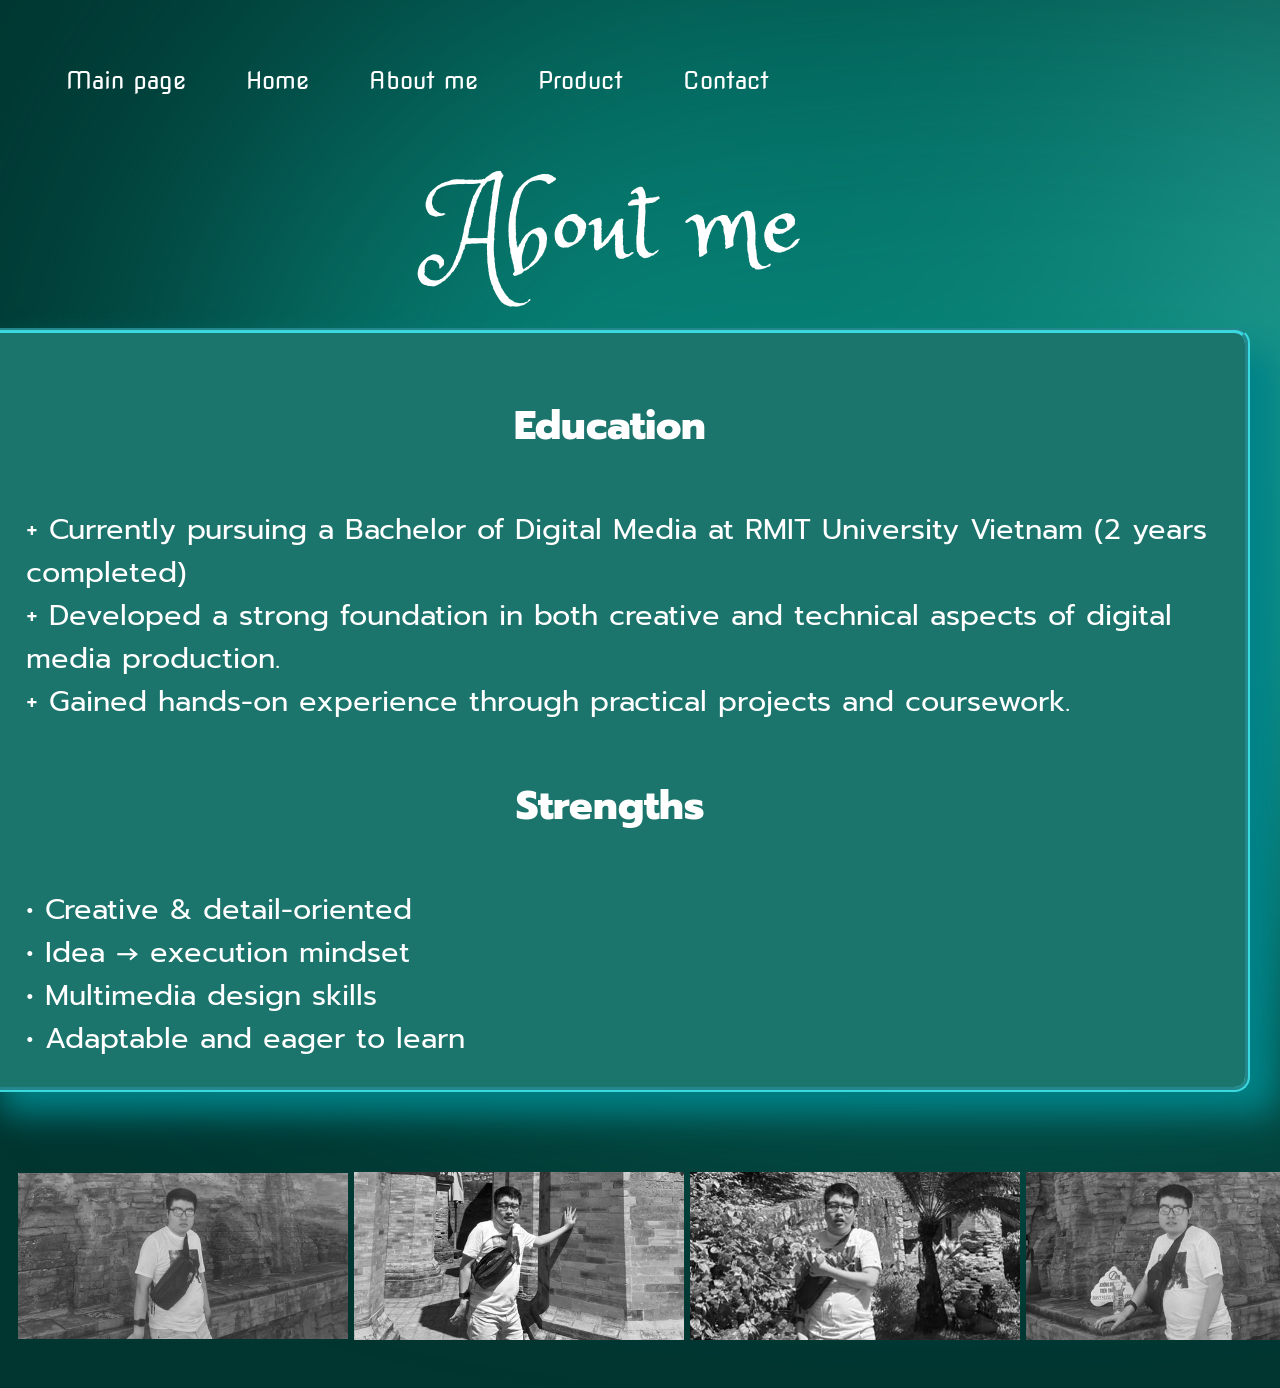
<file: Interactive_Media_Assignment_2/product/from_desktop_to_phone/about.html>
<!DOCTYPE html>
<html>
<head>
    <meta name="viewport" content="width=device-width, initial-scale=1"/>
    <meta charset="utf-8" />
    <title>About me - Phi Hai Dang (S3980419)</title>
    <link rel="stylesheet" href="style.css">
    <link href="https://fonts.googleapis.com/css2?family=Nova+Square&display=swap" rel="stylesheet">
    <link href="https://fonts.googleapis.com/css2?family=Princess+Sofia&display=swap" rel="stylesheet">
    <link href="https://fonts.googleapis.com/css2?family=Prompt&display=swap" rel="stylesheet">

</head>
    <body>
        <header>
            <div class="blob-outer-container">
                <div class="blob-inner-container">
                    <div class="blob"></div>
                </div>
            </div>
            <nav class="navbar">
                <ul>
                    <li><a href="index.html">Main page</a></li>
                    <li><a href="home.html">Home</a></li>
                    <li><a href="about.html">About me</a></li>
                    <li><a href="product.html">Product</a></li>
                    <li><a href="contact.html">Contact</a></li>
                    <div class="switch_theme_container">
                        <button id="ToggleButton">Switch Theme</button>
                        <script src="thememode.js"></script>
                </ul>
            </nav>
            <h2>About me</h2>
                <div class="grid-container">
                    <div class="card_1">
                        <h4>Education</h4>
                        <ol>
                            <li>+ Currently pursuing a Bachelor of Digital Media at RMIT University Vietnam (2 years completed)</li>
                            <li>+ Developed a strong foundation in both creative and technical aspects of digital media production.</li>
                            <li>+ Gained hands-on experience through practical projects and coursework.</li>
                        </ol>
                        <h4>Strengths</h4>
                        <ol>
                            <li>• Creative & detail-oriented</li>
                            <li>• Idea → execution mindset</li>
                            <li>• Multimedia design skills</li>
                            <li>• Adaptable and eager to learn</li>
                        </ol>
                    </div>
                <div class="tam_anh_di_chuyen">
                    <div class="cuon_trai_sang_phai">
                        <div class="anhtudongcuon">
                            <img src="anh_1.png">
                        </div>
                        <div class="anhtudongcuon">
                            <img src="anh_2.png">
                        </div>
                        <div class="anhtudongcuon">
                            <img src="anh_3.png">
                        </div>
                        <div class="anhtudongcuon">
                            <img src="anh_4.png">
                        </div>
                <!--nhan doi hinh anh de lam cuon lien tuc hai lan-->
                        <div class="anhtudongcuon">
                            <img src="anh_1.png">
                        </div>
                        <div class="anhtudongcuon">
                            <img src="anh_2.png">
                        </div>
                        <div class="anhtudongcuon">
                            <img src="anh_3.png">
                        </div>
                        <div class="anhtudongcuon">
                            <img src="anh_4.png">
                        </div>
                        <div class="anhtudongcuon">
                            <img src="anh_1.png">
                        </div>
                        <div class="anhtudongcuon">
                            <img src="anh_2.png">
                        </div>
                        <div class="anhtudongcuon">
                            <img src="anh_3.png">
                        </div>
                        <div class="anhtudongcuon">
                            <img src="anh_4.png">
                        </div>
                    </div>
                </div>
        </header>
    </body>
</html>
</file>
<file: Interactive_Media_Assignment_2/product/from_desktop_to_phone/style.css>
:root {
    --color-background: rgb(0, 53, 48);
    --color-background-incase: rgb(28, 117, 108);
    --color-primary: rgb(255, 255, 255);
    --color-secondary: rgb(0, 106, 114);
    --color-tertiary: rgb(76, 204, 226);
    --color-other: rgb(58, 217, 223);
    --color-changing-hover: rgba(143, 255, 255, 0.623);
    --base-color: rgb(19, 129, 115);
    --base-variant: rgb(1, 131, 136);
    --text-link-color: rgb(104, 232, 236);
    --text-link-color-hover: rgb(139, 255, 255);
    --font-base: clamp(3.2rem, 1vw, 3.2rem);
    --font-heading: clamp(1.6rem, 1.23vh, 1.6rem);
    --text-shadow: black;
    --typing-text: white;
    --navigation-text-color: black;
    --background-conic-gradient-color-page: #46E0D1, #18BBAB, #00897C;
    --space: 0.7rem;
    --radius: 1.2vw;
}

.light_mode_switch {
    --color-background: rgb(121, 255, 242);
    --color-background-incase: rgb(128, 233, 222);
    --color-primary: rgb(0, 0, 0);
    --color-secondary: rgb(0, 106, 114);
    --color-tertiary: rgb(76, 204, 226);
    --color-other: rgb(0, 76, 78);
    --color-changing-hover: rgba(0, 114, 114, 0.623);
    --base-color: rgb(105, 223, 207);
    --base-variant: rgb(1, 131, 136);
    --text-link-color: rgb(24, 165, 170);
    --text-link-color-hover: rgb(0, 59, 59);
    --font-base: clamp(0.43rem, 1vw, 0.43rem);
    --font-heading: clamp(1.6rem, 1.23vh, 1.6rem);
    --text-shadow: black;
    --typing-text: black;
    --navigation-text-color: white;
    --background-conic-gradient-color-page: #128579, #8be7de, #98ebe2;
    --space: 0.7rem;
    --radius: 1.2vw;
}

body {
    margin: 0;
    padding: 0;
    overflow-x: hidden;
    justify-content: center;
    background-color: var(--color-background);
    box-sizing: border-box;
}

.deanhchotrangchu img {
    position: absolute;
    top: 288px;
    left: 1442px;
    transform: scale(2.23);
    filter: drop-shadow(1.3px 1.3px 24px var(--color-tertiary));
    animation: thap-sang 3.2s linear infinite;
}

@keyframes thap-sang {
    0% {
        filter: drop-shadow(0px 0px 0px);
    }
    50% {
        filter: drop-shadow(1.3px 1.3px 24px var(--color-tertiary));
    }
    100% {
        filter: drop-shadow(0px 0px 0px);
    }
}

h1 {
    font-family: "Princess Sofia", cursive;
    position: absolute;
    top: 424px;
    right: 1214px;
    transform: scale(5.2);
    font-weight: lighter;
    font-style: normal;
    color: var(--color-primary);
}

h2 {
    font-family: "Princess Sofia", cursive;
    position: relative;
    text-align: center;
    right: 20px;
    bottom: -190px;
    transform: scale(4.54);
    font-weight: lighter;
    font-style: normal;
    color: var(--color-primary);
}

h3 {
    font-family: "Princess Sofia", cursive;
    color: var(--color-primary);
    font-weight: lighter;
    position: relative;
    top: 674px;
    text-shadow: 2px 2px 10px var(--text-shadow);
    text-align: center;
    font-style: normal;
    font-size: 3.5rem;
}

h4 {
    font-family: "Prompt", sans-serif;
    color: var(--color-primary);
    font-size: 2.45rem;
    font-weight: 800;
    position: relative;
}

h5 {
    color: var(--color-primary);
    font-family: "Prompt", sans-serif;
    font-size: 1.78rem;
    position: relative;
    text-align: center;
    text-transform: uppercase;
    font-weight: lighter;
    font-style: normal;
    top: 133px;
}

h5 a div {
    text-decoration: none;
}

p {
    color: var(--color-primary);
    font-family: "Prompt", sans-serif;
    font-size: 1.7rem;
    padding: 1.24px;
    position: relative;
    left: 15px;
    display: inline-block;
    justify-content: baseline;
    font-style: normal;
    animation-name: di-chuyen-noi-dung-van-ban;
    animation-duration: 0.8s;
    animation-fill-mode: forwards;
}


@keyframes di-chuyen-noi-dung-van-ban {
    from {
        top: 654px;
        opacity: 0;
    }

    to {
        top: 330px;
        opacity: 1;
    }
}

nav {
    position: fixed;
    top: 0;
    width: 100%;
    z-index: 1000;
    padding: 1rem;
    margin-bottom: 2rem;
    display: flex;
    text-align: center;
    align-items: center;
    justify-content: space-between;
}

.navbar ul {
    list-style-type: none;
    padding: 0px;
    margin: 20px;
    overflow: hidden;
}

.navbar a {
    color: var(--color-primary);
    border-radius: 35px;
    text-decoration: none;
    font-family: "Nova Square", sans-serif;
    font-size: 1.5rem;
    padding: 30px;
    display: block;
    text-align: center;
    justify-content: space-between;
    transition-duration: 0.256s;
}

.navbar a:hover {
    background-color: var(--color-changing-hover);
    color: var(--navigation-text-color);
}

.navbar li {
    float: left;
}

li {
    list-style-type: none;
    font-family: "Prociono", serif;
    font-size: 1.8rem;
}

.blob-outer-container {
    position: fixed;
    height: 100%;
    width: 100%;
    z-index: 0;
    inset: 0;
    margin: auto;
    filter: blur(160px);
}

.blob-inner-container {
    border-radius: 9999px;
    position: absolute;
    right: 812px;
    inset: 0;
    margin: auto;
    width: 150vw;
    height: 150vh;
    min-width: 1500px;
    overflow: hidden;
    background-color: var(--base-color);
    transform: scale(0.8);
    opacity: 0.7;
}

.blob {
    position: absolute;
    width: 200vw;
    height: 200vh;
    inset: 0;
    margin: auto;
    background: conic-gradient(from 0deg, var(--background-conic-gradient-color-page));
    animation: xoayvong 10s linear infinite;
}


@keyframes xoayvong {
    0% {
        transform: rotate(0deg);
    }
    100% {
        transform: rotate(1turn);
    }
}

video {
    position: relative;
    left: 530px;
    justify-content: center;
    align-content: center;
}

li {
    font-family: "Prompt", sans-serif;
    color: var(--color-primary);
    animation-name: doitrang;
    animation-duration: 3.24s;
}

@keyframes doitrang {
    from{
        color: var(--color-background-incase);
        filter: blur(8.2px);
    }
    to {
        color: var(--color-primary);
    }
}

.card_1 {
    position: relative;
    top: 240px;
    right: 30px;
    padding: 2.4em;
    border: 5.23px groove var(--color-other);
    border-radius: var(--radius);
    background-color: var(--color-background-incase);
    text-align: center;
    padding: var(--space);
    margin: var(--space) auto;
    box-shadow: 28px 22px 34px var(--base-variant);
    animation: di-chuyen-the-so-1 1s ease-in-out;
}

@keyframes di-chuyen-the-so-1 {
    from {
        right: 1949px;
    }

    to {
        right: 30px;
    }
}

.card_2 {
    position: absolute;
    top: 310px;
    right: 641px;
    border: 4.32px groove var(--color-other);
    border-radius: var(--radius);
    background-color: var(--color-background-incase);
    text-align: center;
    padding: 2rem;
    margin: 3em;
    box-shadow: 28px 22px 34px var(--base-variant);
}

.card_3 {
    position: relative;
    top: 273px;
    left: 411px;
    padding: 1.2rem;
    margin: 2.5em;
    border: 4.32px groove var(--color-other);
    border-radius: var(--radius);
    background-color: var(--color-background-incase);
    text-align: center;
    box-shadow: 28px 22px 34px var(--base-variant);
    max-width: 63em;
    align-items: center;
    justify-content: center;
}

li a {
    text-decoration: none;
    color: var(--text-link-color);
}

li a:hover{
    color: var(--text-link-color-hover);
}

li a:active {
    color: var(--color-other);
}

.grid-container {
    display: grid;
    grid-template-columns: 1fr;
}

.videogallery {
    width: 1800px;
    display: flex;
    overflow-x: scroll;
}

.videogallery div {
    position: relative;
    top: -122px;
    width: 100%;
    display: grid;
    grid-template-columns: 1fr 1fr 1fr;
    grid-gap: 28px;
    padding: 13px;
    flex: none;
}

.videogallery div video {
    width: 100%;
    filter: grayscale(100);
    transition: transform 0.65s;
}


.videogallery::-webkit-scrollbar {
    display: none;
}

.videogallery-wrap {
    display: flex;
    align-items: center;
    justify-content: center;
    margin: 10% auto;
}

#Nut_ve, #Nut_tiep{
    position: relative;
    top: -122px;
    cursor: pointer;
    transform: scale(0.53);
    transition: transform 0.8s;
}

.videogallery div video:hover {
    filter: grayscale(0);
    cursor: pointer;
    transform: scale(1.2);
}

.tam_anh_di_chuyen {
    height: 300px;
    margin: auto;
    position: relative;
    top: 225px;
    width: 100%;
    display: grid;
    place-items: center;
    overflow: hidden;
    animation: hien-nhung-tam-anh-di-chuyen 1.2s linear;
}

@keyframes hien-nhung-tam-anh-di-chuyen {
    from {
        opacity: 0;
        filter: blur(5px);
    }

    to {
        opacity: 1;
        filter: blur(0px);
    }
}

.cuon_trai_sang_phai {
    display: flex;
    width: calc(1000px * 6);
    animation: cuon-sang-phai 10s linear infinite;
}

.anhtudongcuon {
    width: 300px;
    height: 300px;
    display: flex;
    align-items: center;
    padding: 18px;
}

.anhtudongcuon img {
    width: 110%;
}

img {
    width: 15%;
}

@keyframes cuon-sang-phai {
    from {
        transform: translateX(-15px);
    }

    to {
        transform: translateX(calc(-680px * 2));
    }
}

ol {
    text-align: left;
}

.a h5 {
    text-decoration: none;
}

.dien_cai_gi_do {
    width: 86%;
    max-width: 23em;
    height: 2.75em;
    position: relative;
    left: 234px;
    bottom: -714px;
}

.form__input {
    position: absolute;
    height: 700%;
    width: 400%;
    background: var(--color-background-incase);
    border: 1.64px solid var(--color-secondary);
    border-radius: var(--radius);
    outline: none;
    color: var(--typing-text);
    padding-left: 1em;
    font-size: 1.3rem;
    font-family:'Times New Roman', Times, serif;
}

label {
    position: absolute;
    color: var(--color-primary);
    font-family: "Nova Square", sans-serif;
    font-size: 1.4rem;
    left: 1em;
    top: -2em;
    cursor: text;
    transition: top 250ms ease-in, font-size 250ms ease-in;
}

.form__input:hover {
    border: 2px solid rgb(1, 131, 136);
}

.form__input:focus {
    border: 2px solid rgb(0, 90, 86);
}

input [type="text"]:focus ~ label,
.form__input:not(:placeholder-shown)
.form__input:not(:focus) ~ label {
    top: 0.7em;
    font-size: var(--font-heading);
    padding: 0 0.23rem;
}

.click_button {
    position: relative;
    left: 872px;
    top: 1013px;
    align-content: center;
}

i {
    font-size: 60px;
    cursor: pointer;
    position: absolute;
    top: 232px;
    left: 55px;
}

.switch_theme_container {
    position: fixed;
    left: 1632px;
    top: 64px;
}


/* phone styles */
@media screen and (max-width: 390px) {
    nav {
        padding: 0.4rem;
    }
    
    .navbar a {
        font-size: 1rem;
        padding: 5px;
    }

    .switch_theme_container {
        position: fixed;
        left: 100px;
        top: 800px;
    }
    /*beginning with homepage*/
    h1 {
        transform: scale(2);
        position: relative;
        top: 164px;
        right: -235px;
    }

    .deanhchotrangchu img {
        position: relative;
        top: 518px;
        left: 163px;
        transform: scale(3);
    }

    /* introduction */
    h2 {
        position: absolute;
        right: 155px;
        bottom: 676px;
        transform: scale(2.1);
    }

    p {
        font-size: 1rem;
        padding: 1.24px;
        position: absolute;
        left: 0px;
        bottom: 133px;
        display: inline-block;
        justify-content: baseline;
        font-style: normal;
    }

    /* about me */
    .card_1 {
        position: relative;
        top: 180px;
        right: 0px;
        text-align: center;
        padding: 0.1vw;
        margin: 0.2vw;
        }

    h4 {
        font-size: 1.2rem;
    }

    li {
        font-size: 1rem;
    }

    .tam_anh_di_chuyen {
        top: 135px;
    }

    /* product */
    .card_3 {
        position: relative;
        top: 183px;
        left: 0px;
        padding: 0.5rem;
        margin: 1em;
    }

    #Nut_ve, #Nut_tiep{
        position: relative;
        top: -152px;
        cursor: pointer;
        transform: scale(0.7);
    }

    .videogallery div {
        position: relative;
        top: -129px;
        right: 523px;
    }

    /* contact */
    h3 {
        font-size: 2rem;
        position: relative;
        top: 120px;
    }

    .card_2 {
        position: relative;
        top: 150px;
        right: 0px;
    }

    .dien_cai_gi_do {
        width: 86%;
        max-width: 23em;
        height: 1.5em;
        position: relative;
        left: 15px;
        bottom: -144px;
    }

    label {
        font-size: 0.8rem;
    }

    .form__input {
        position: absolute;
        height: 700%;
        width: 100%;
    }
    
    .card_2 {
        padding: 1.65rem;
        margin: 1.6em;
    }

    .click_button {
        position: relative;
        left: 132px;
        top: 303px;
        align-content: center;
}
}
</file>
